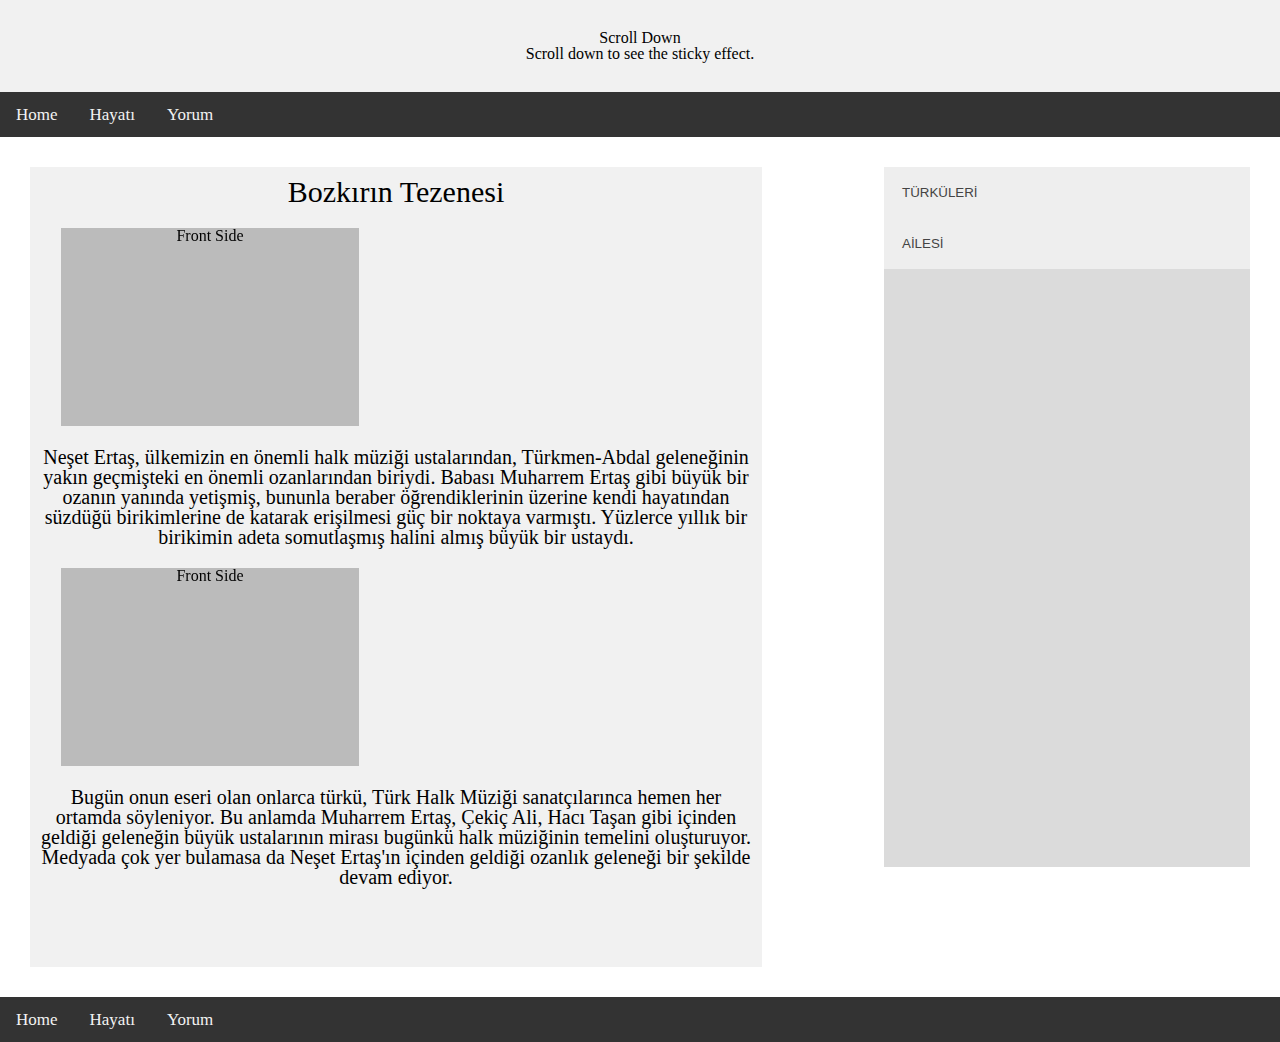
<file: final3/index.html>
<!DOCTYPE html>
<html>
<head>
<meta name="viewport" content="width=device-width, initial-scale=1">
<meta charset="UTF-8">
<link href="css/style.css" rel="stylesheet" type="text/css">
<link href="css/reset.css" rel="stylesheet" type="text/css">
</head>
<body>

<div class="header">
  <h2>Scroll Down</h2>
  <p>Scroll down to see the sticky effect.</p>
</div>

<div id="navbar">
                <a href="index.html">Home</a>
                <a href="pages/hayati.html">Hayatı</a>
                <a href="pages/yorum.html">Yorum</a>
            </div>


    
    
    
    
    <div class="content">
        <div id="top_left">
            <p id="baslık">Bozkırın Tezenesi</p>
            
            <div class="flip-box">
                <div class="flip-box-inner">
                  <div class="flip-box-front">
                        <h2>Front Side</h2>
                    </div>
                    <div class="flip-box-back" style="align-self:  center;">
                        <h2>Back Side</h2>
                    </div>
                </div>
            </div>
            
            
            
            <p class ="p1">Neşet Ertaş, ülkemizin en önemli halk müziği ustalarından, Türkmen-Abdal geleneğinin yakın geçmişteki en önemli ozanlarından biriydi. Babası Muharrem Ertaş gibi büyük bir ozanın yanında yetişmiş, bununla beraber öğrendiklerinin üzerine kendi hayatından süzdüğü birikimlerine de katarak erişilmesi güç bir noktaya varmıştı. Yüzlerce yıllık bir birikimin adeta somutlaşmış halini almış büyük bir ustaydı. </p>
            
            
             <div class="flip-box">
                <div class="flip-box-inner">
                  <div class="flip-box-front">
                        <h2>Front Side</h2>
                    </div>
                    <div class="flip-box-back">
                        <h2>Back Side</h2>
                    </div>
                </div>
            </div>
            
            <p class="p1"> Bugün onun eseri olan onlarca türkü, Türk Halk Müziği sanatçılarınca hemen her ortamda söyleniyor. Bu anlamda Muharrem Ertaş, Çekiç Ali, Hacı Taşan gibi içinden geldiği geleneğin büyük ustalarının mirası bugünkü halk müziğinin temelini oluşturuyor. Medyada çok yer bulamasa da Neşet Ertaş'ın içinden geldiği ozanlık geleneği bir şekilde devam ediyor. </p>
        
        
        
        
        
        </div><!--top_left end -->
        
        
        
        
        <div id="top_right"> 
            <button class="accordion">TÜRKÜLERİ</button>
<div class="panel">
    <p class="list">-Neşet Ertaş - Neredesin Sen</p>
    <p class="list">-Neşet Ertaş - Ah Yalan Dünya</p>
    <p class="list">-Neşet Ertaş - Zülüf Dökülmüş Yüze  </p>
    <p class="list">-Neşet Ertaş - Gönül Dağı</p>
    <p class="list">-Neşet Ertaş - Kendim ettim kendim buldum</p>
    <p class="list">-Neset Ertas - Yazımı Kışa Çevirdin</p>
    <p class="list">-Neşet Ertaş - Evvelim Sen Oldun </p>
    
</div>

<button class="accordion">AİLESİ</button>
<div class="panel">
    <p class="list">Eş: Leyla Ertaş (e. 1960–1970)</p>
    <p class="list">Çocuklar: Canan Ertaş, Hüseyin Ertaş, Döne Ertaş</p>
    <p class="list">Muharrem Ertaş Babası</p>
    
</div>

        
        
        </div><!--top_right end -->
    
    </div>

    
    <div class="footer">
      <div id="navbar">
           <ul>
                <a href="index.html">Home</a>
                <a href="pages/hayati.html">Hayatı</a>
                <a href="pages/yorum.html">Yorum</a>
            
       </ul>
        
      </div>  
        
</div>
    
    
    
    
<script>
            /*NAVBAR*/
window.onscroll = function() {myFunction()};

var navbar = document.getElementById("navbar");
var sticky = navbar.offsetTop;

function myFunction() {
  if (window.pageYOffset >= sticky) {
    navbar.classList.add("sticky")
  } else {
    navbar.classList.remove("sticky");
  }
}
    
    
    
    
    
            /*ACCIRDİON*/
    var acc = document.getElementsByClassName("accordion");
var i;

for (i = 0; i < acc.length; i++) {
  acc[i].addEventListener("click", function() {
    this.classList.toggle("active");
    var panel = this.nextElementSibling;
    if (panel.style.maxHeight){
      panel.style.maxHeight = null;
    } else {
      panel.style.maxHeight = panel.scrollHeight + "px";
    } 
  });
}
</script>

</body>
</html>
</file>
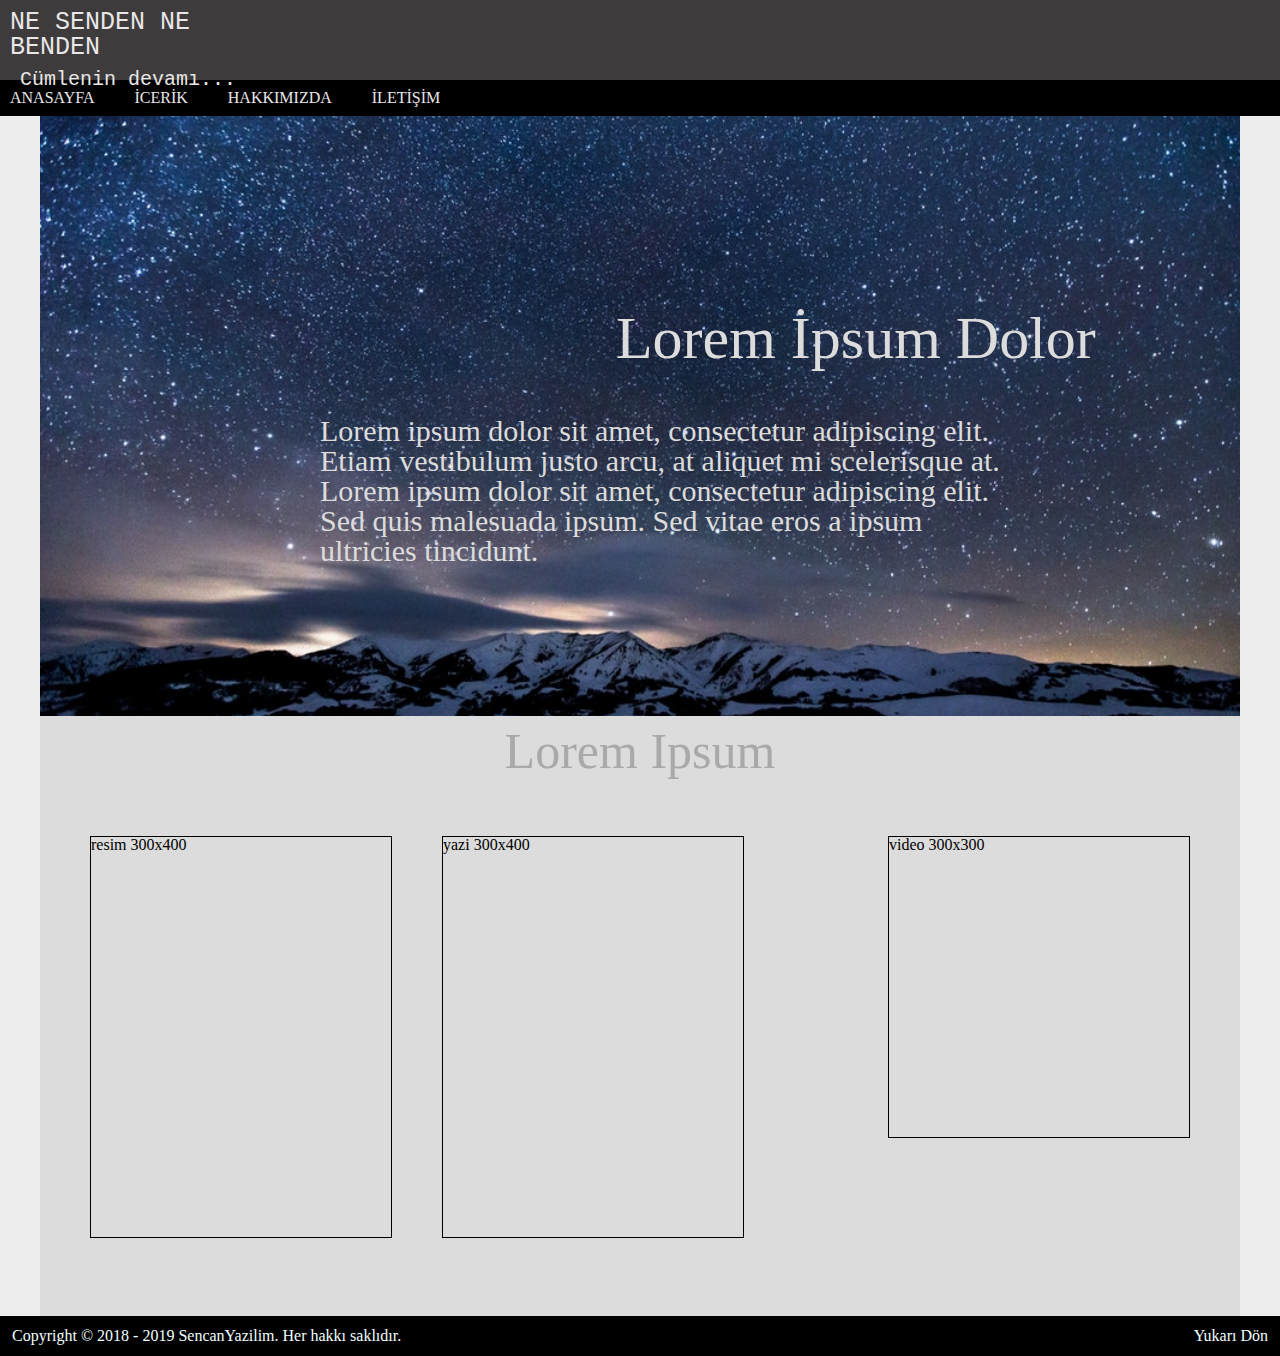
<file: ornek3/index.html>
<!doctype html>
<html>
<head>
<meta charset="utf-8">
<title>Anasayfa</title>
<link rel="stylesheet" href="css/reset.css">
<link rel="stylesheet" href="css/style.css">
</head>

<body>
    <header>
        <a name = "ust"></a>
        <a href="index.html"><div id="banner">
            <p id="buyukp">NE SENDEN NE BENDEN</p>
            <p id="kucukp">Cümlenin devamı...</p>
            </div></a>
    </header>
    <nav id="menu">
            <ul>
                <a href="index.html"><li>ANASAYFA</li></a>
                <a href="#"><li>İCERİK</li></a>
                <a href="pages/hakkimizda.html"><li>HAKKIMIZDA</li></a>
                <a href="pages/iletisim.html"><li>İLETİŞİM</li></a>
            </ul>
        </nav>
    <main>
        <div id="mainust">
            <p>Lorem İpsum Dolor</p>
        </div>
        <div id="mainalt">
            <p>Lorem ipsum dolor sit amet, consectetur adipiscing elit. Etiam vestibulum justo arcu, at aliquet mi scelerisque at. Lorem ipsum dolor sit amet, consectetur adipiscing elit. Sed quis malesuada ipsum. Sed vitae eros a ipsum ultricies tincidunt.</p>
        </div>
    </main>
<div id="ana_alt">
        <div id="header_alt">Lorem Ipsum</div>
    <div class="ana_alt_sol">
        resim 300x400
    </div>
    <div class="ana_alt_sol">
        yazi 300x400
    </div>
    <div id="ana_alt_sag">video 300x300</div>
        
</div>
    <footer>
        <div id="footer_sol">
            <p>Copyright © 2018 - 2019 SencanYazilim. Her hakkı saklıdır.</p>
        </div>
        
        <div id="footer_sag">
            <a href ="#ust"><p>Yukarı Dön</p></a>
        </div>
    </footer>
    
</body>
</html>
</file>
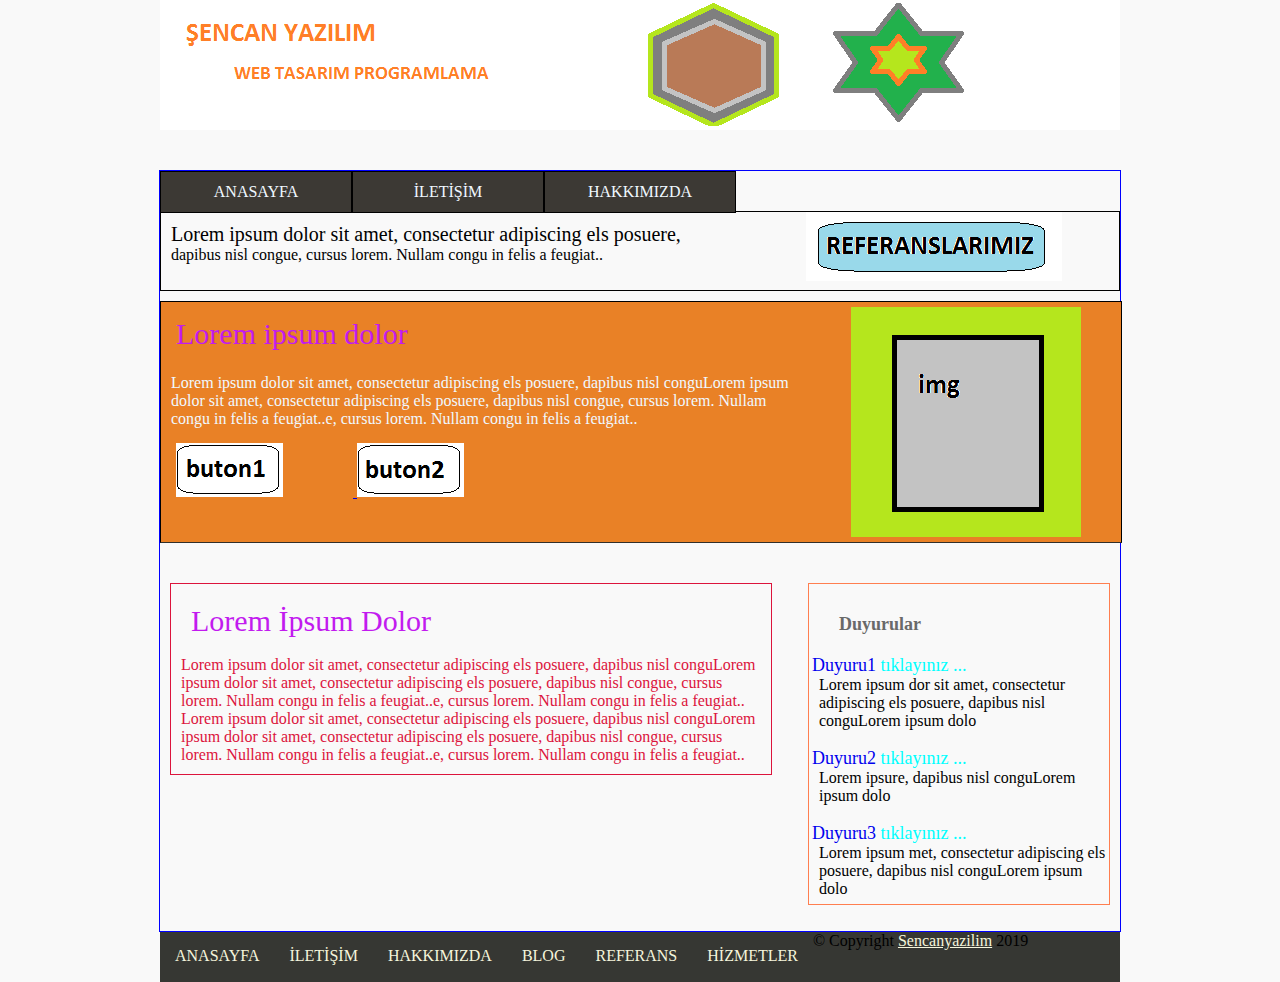
<file: ornek1/indeks.html>
<!doctype html>
<html>
<head>
<meta charset="utf-8">
<title>örnek1</title>
    
<link href="style.css" rel="stylesheet" type="text/css">

</head>

<body>
    <div id="ust">
        <div id="header"> 
            <img src="header.png" alt="Banner">
        </div>
        
    </div> 
    <div id="wrapper">
        <div id="nav">
        <ul>
            <li>
                <a class="active" href="index.html"> ANASAYFA </a>
            </li>
            <li>
                <a href="iletisim.html">İLETİŞİM
                </a>
            </li>
            <li><a href="hakkımızda.html">HAKKIMIZDA
                </a>
            </li>
        </ul>
    
    </div>
        <div id="contend_ust">
            <p><span class="baslik">Lorem ipsum dolor sit amet, consectetur adipiscing els posuere, </span><br>dapibus nisl congue, cursus lorem. Nullam congu in felis a feugiat..</p>
            <a href="#"><img src="button.png" alt="referans"></a> 
        </div>
        
        <div id="content_orta">
            <img class="grafik_ikon" src="content-orta-resim.png" alt="resim" >
            <h2>Lorem ipsum dolor</h2><br>
            <p id="orta_p">Lorem ipsum dolor sit amet, consectetur adipiscing els posuere, 
dapibus nisl conguLorem ipsum dolor sit amet, consectetur adipiscing els posuere, 
dapibus nisl congue, cursus lorem. Nullam congu in felis a feugiat..e, cursus lorem. Nullam congu in felis a feugiat..</p>
        <a href="#">
            <img class="ortabuton" src ="buton1.png" alt ="buton1">
            </a>
        <a href="#">
            <img src ="buton2.png">
            </a>
            
            
        </div>
        
        <div id="contend_alt">
            <div id="alt_sol">
                <h2>Lorem İpsum Dolor</h2><br>
                <p>Lorem ipsum dolor sit amet, consectetur adipiscing els posuere, dapibus nisl conguLorem ipsum dolor sit amet, consectetur adipiscing els posuere, dapibus nisl congue, cursus lorem. Nullam congu in felis a feugiat..e, cursus lorem. Nullam congu in felis a feugiat..

Lorem ipsum dolor sit amet, consectetur adipiscing els posuere, dapibus nisl conguLorem ipsum dolor sit amet, consectetur adipiscing els posuere, dapibus nisl congue, cursus lorem. Nullam congu in felis a feugiat..e, cursus lorem. Nullam congu in felis a feugiat..

</p>
                
            </div>
            
            <div id="sidebar">
                <h4>Duyurular</h4>
                <a href="#">
                    Duyuru1<span style="color:aqua;font: italic;"> tıklayınız ...
                    </span>
                </a>
                <p>Lorem ipsum dor sit amet, consectetur adipiscing els posuere, dapibus nisl conguLorem ipsum dolo</p>
                <br>
                <a href="#">
                    Duyuru2<span style="color:aqua;font: italic;"> tıklayınız ...
                    </span>
                </a><p>Lorem ipsure, dapibus nisl conguLorem ipsum dolo</p><br>
                <a href="#">
                    Duyuru3<span style="color:aqua;font: italic;"> tıklayınız ...
                    </span>
                </a><p>Lorem ipsum met, consectetur adipiscing els posuere, dapibus nisl conguLorem ipsum dolo</p><br>
            </div>
        </div>
    </div>
    
    <div id="footer">
        <ul>
            <a href="indeks.html"><li>ANASAYFA</li></a>
            <a href="iletisim.html"><li>İLETİŞİM</li></a>
            <a href="#"><li>HAKKIMIZDA</li></a>
            <a href="#"><li>BLOG</li></a>
            <a href="#"><li>REFERANS</li></a>
            <a href="#"><li>HİZMETLER</li></a>
        </ul>
        <div id="copyright">&copy; Copyright <a href="https://linkedin.com/in/burak-%C5%9Fencan-a680b6162">Sencanyazilim</a> 2019
        </div>
    </div>
    
    
    
</body>
</html>
</file>
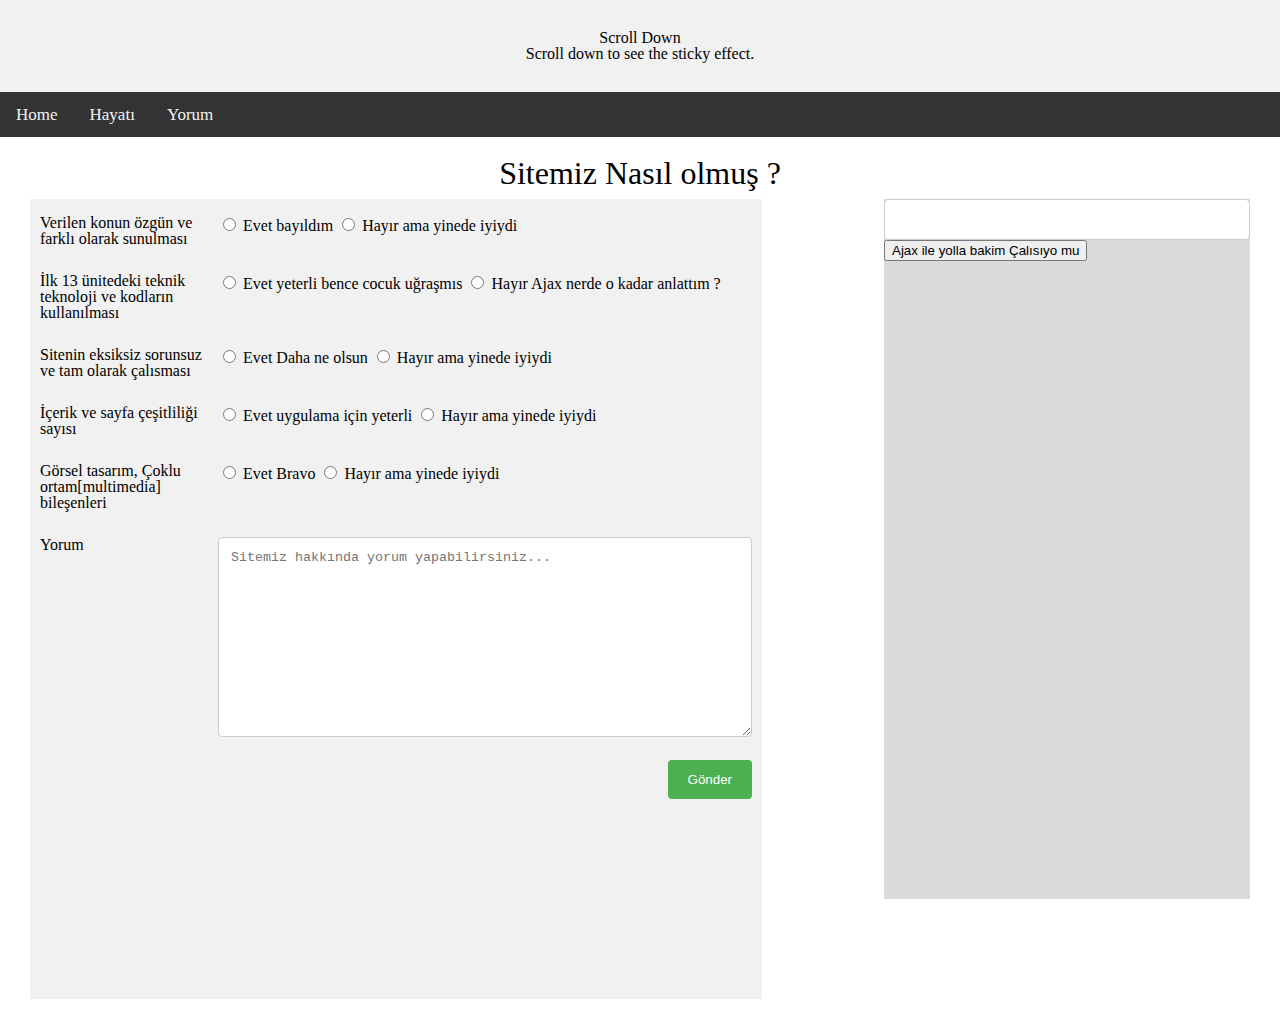
<file: final3/pages/yorum.html>
<!doctype html>
<html>
<head>
<meta charset="utf-8">
<title>yorum</title>
    <meta charset="UTF-8">
    <link href="../css/style.css" rel="stylesheet" type="text/css">
<link href="../css/reset.css" rel="stylesheet" type="text/css">
    <script>
    $(function(){
        $(".gonder").click(function(){
            var girdi = $("input[name=giris]").val();
            console.log(girdi);
        });
    });
    </script>
</head>

<body>
    
    <div class="header">
  <h2>Scroll Down</h2>
  <p>Scroll down to see the sticky effect.</p>
</div>
    <div id="navbar">
                <a href="../index.html">Home</a>
                <a href="hayati.html">Hayatı</a>
                <a href="yorum.html">Yorum</a>
            </div>
    
    
    <div class="content">
        <p style="text-align: center;
                  font-size: 32px;">Sitemiz Nasıl olmuş ? </p>
        <div id="top_left">
            
            
            
            <form action="../php/Hypertext_Preprocesso.php" method="POST" >
                <div class="row">
      <div class="col-25">
        <label for="fname">Verilen konun özgün ve farklı olarak sunulması</label>
      </div>
      <div class="col-75">
        <label><input type="radio" name="soru1" value="yes"> Evet bayıldım </label>
          <label><input type="radio" name="soru1" value="no"> Hayır ama yinede iyiydi </label>
      </div>
    </div>
                <div class="row">
      <div class="col-25">
        <label for="fname">İlk 13 ünitedeki teknik teknoloji ve kodların kullanılması</label>
      </div>
      <div class="col-75">
        <label><input type="radio" name="soru2" value="yes"> Evet yeterli bence cocuk uğraşmıs </label>
          <label><input type="radio" name="soru2" value="no"> Hayır Ajax nerde o kadar anlattım ? </label>
      </div>
    </div>
    <div class="row">
      <div class="col-25">
        <label for="fname">Sitenin eksiksiz sorunsuz ve tam olarak çalısması</label>
      </div>
      <div class="col-75">
        <label><input type="radio" name="soru3" value="yes"> Evet Daha ne olsun </label>
          <label><input type="radio" name="soru3" value="no"> Hayır ama yinede iyiydi </label>
      </div>
    </div>
    <div class="row">
      <div class="col-25">
        <label for="fname">İçerik ve sayfa çeşitliliği sayısı</label>
      </div>
      <div class="col-75">
        <label><input type="radio" name="soru4" value="yes"> Evet uygulama için yeterli </label>
          <label><input type="radio" name="soru4" value="no"> Hayır ama yinede iyiydi </label>
      </div>
    </div>
    <div class="row">
      <div class="col-25">
        <label for="fname">Görsel tasarım, Çoklu ortam[multimedia] bileşenleri</label>
      </div>
      <div class="col-75">
        <label><input type="radio" name="soru5" value="yes"> Evet Bravo </label>
          <label><input type="radio" name="soru5" value="no"> Hayır ama yinede iyiydi </label>
      </div>
    </div>
    <div class="row">
      <div class="col-25">
        <label for="subject">Yorum </label>
      </div>
      <div class="col-75">
        <textarea name="subject" placeholder="Sitemiz hakkında yorum yapabilirsiniz..." style="height:200px"></textarea>
      </div>
    </div>
    <div class="row">
      <input type="submit" value="Gönder">
    </div>
  </form>
        </div>
        
    <div id="top_right">
        <input type="text" name="giris">
        <button type="submit" class="gonder" > Ajax ile yolla bakim Çalısıyo mu</button>
        
        </div>
    
    </div>
</body>
</html>
</file>
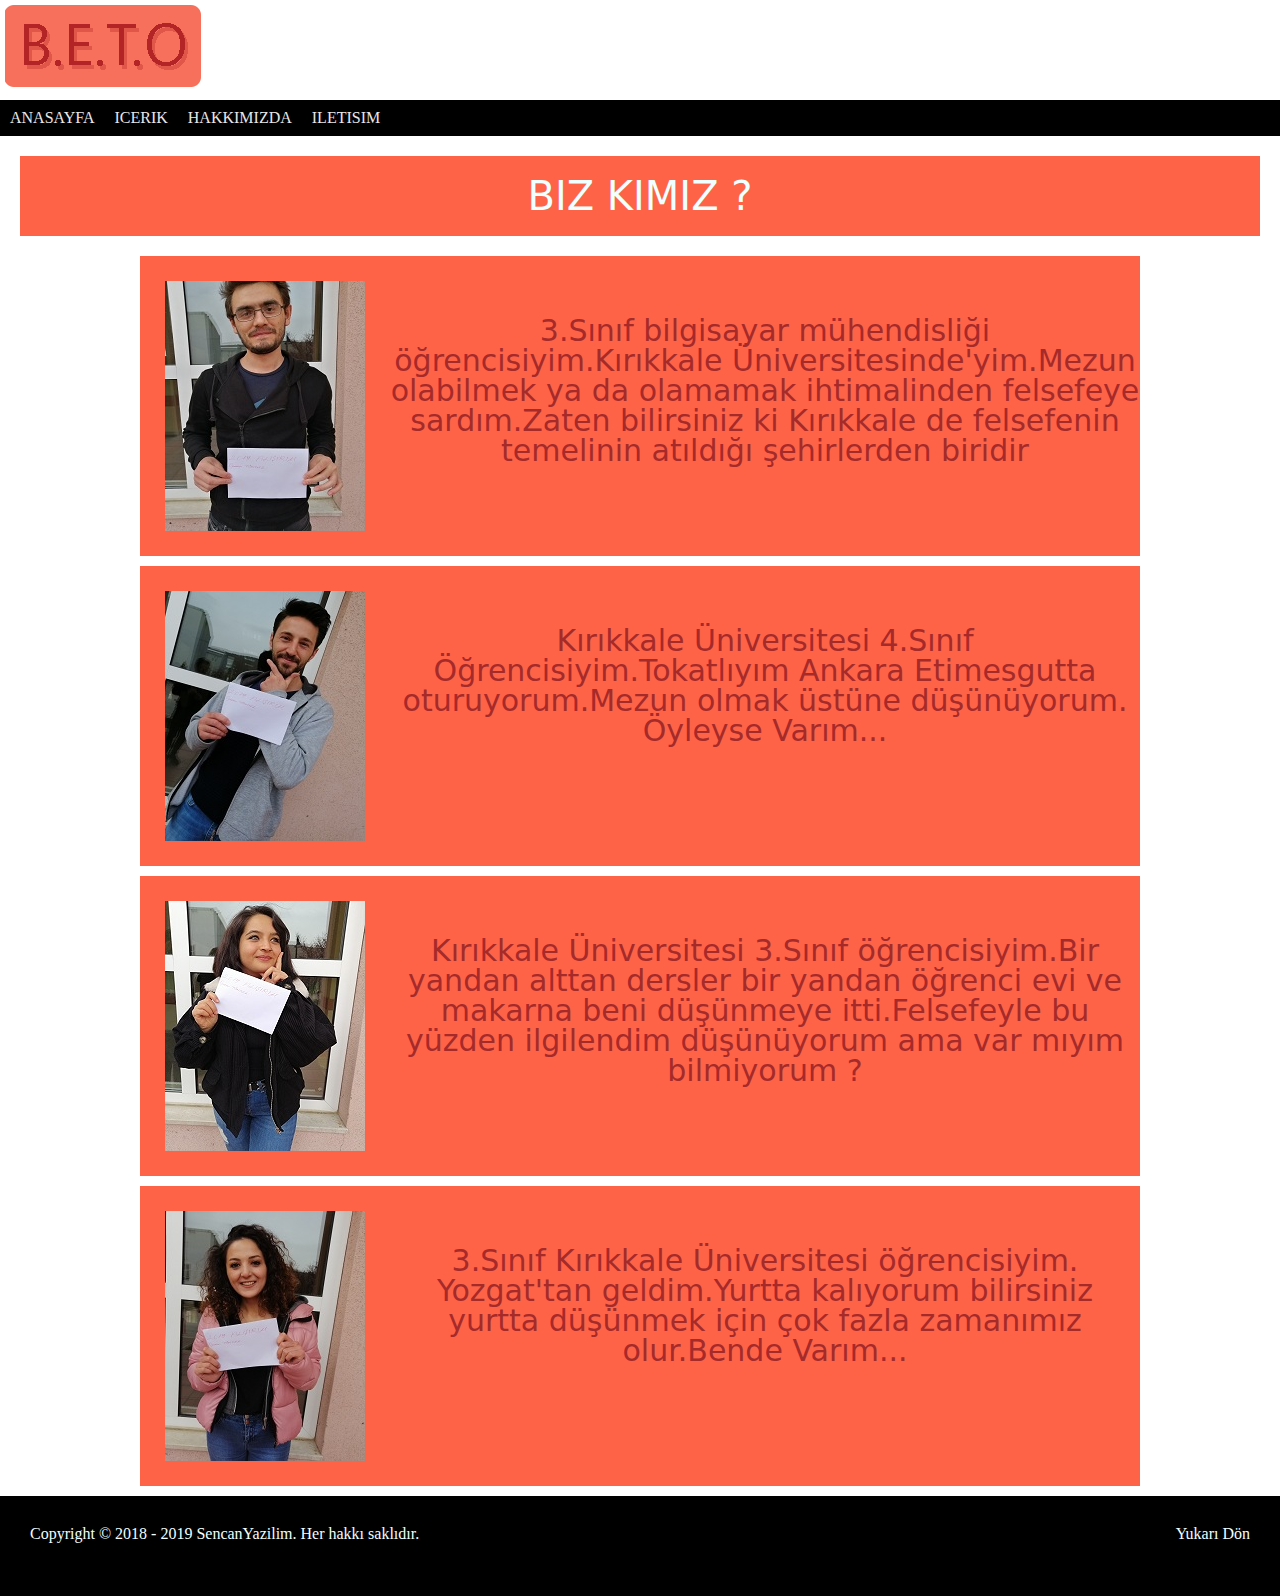
<file: ornek4_final_projesi/pages/hakkimizda.html>
<!doctype html>
<html>
<head>
<meta charset="utf-8">
<title>Hakkimizda</title>
<link rel="stylesheet" href="../css/reset.css"/>
<link rel="stylesheet" href="../css/style.css"/>
</head>

<body>
    <a name="top">
    <header>
        <a href ="../index.html"><img  style="margin: 5px;" src="../img/banner2.png" /></a>
    </header>
<nav id ="menu">
        <ul>
        <a href="../index.html"><li>ANASAYFA</li></a>
        <a href="icerik.html"><li>ICERIK</li></a>
        <a href="hakkimizda.html"><li>HAKKIMIZDA</li></a>
        <a href="iletisim.html"><li>ILETISIM</li></a>
        </ul>
    </nav>
    <p id="hakkimizda_baslik">BIZ KIMIZ ?</p>
    <div class="hakkimizda">
    
        <div class="hakkimizda_sol">
            <img style="padding: 25px;" src="../img/imgogz.jpg">
        </div>
        <div class="hakkimizda_sag">
             <p style="text-align: center;float: right;padding-top: 60px;">3.Sınıf bilgisayar mühendisliği öğrencisiyim.Kırıkkale Üniversitesinde'yim.Mezun olabilmek ya da olamamak ihtimalinden felsefeye sardım.Zaten bilirsiniz ki Kırıkkale de felsefenin temelinin atıldığı şehirlerden biridir</p>
        
        </div>
        
    </div>
    <div class="hakkimizda">
    <div class="hakkimizda_sol">
            <img style="padding: 25px;" src="../img/imgogz (4).jpg">
        </div>
        <div class="hakkimizda_sag">
             <p style="text-align: center;padding-top: 60px; float: right;">Kırıkkale Üniversitesi 4.Sınıf Öğrencisiyim.Tokatlıyım Ankara Etimesgutta oturuyorum.Mezun olmak üstüne düşünüyorum. Öyleyse Varım...</p>
        
        </div>
    </div>
    
    <div class="hakkimizda">
        <div class="hakkimizda_sol">
            <img style="padding: 25px;" src="../img/imgogz (3).jpg">
        </div>
    <div class="hakkimizda_sag">
             <p style="text-align: center; margin-top: 60px; float: right;">Kırıkkale Üniversitesi 3.Sınıf öğrencisiyim.Bir yandan alttan dersler bir yandan öğrenci evi ve makarna beni düşünmeye itti.Felsefeyle bu yüzden ilgilendim düşünüyorum ama var mıyım bilmiyorum ?</p>
        
        </div>
    </div>
    
    <div class="hakkimizda">
        <div class="hakkimizda_sol">
            <img style="padding: 25px;" src="../img/imgogz (2).jpg">
        </div>
        <div class="hakkimizda_sag">
             <p style="text-align: center; float: right;padding-top: 60px;">3.Sınıf Kırıkkale Üniversitesi öğrencisiyim. Yozgat'tan geldim.Yurtta kalıyorum bilirsiniz yurtta düşünmek için çok fazla zamanımız olur.Bende Varım...</p>
        
        </div>
    </div>
<footer id="footer">
        <div id="footer_sol">
            <p>Copyright © 2018 - 2019 SencanYazilim. Her hakkı saklıdır.</p>
        </div>
        
        <div id="footer_sag">
            <a href ="#top"><p>Yukarı Dön</p></a>
        </div>
    </footer>    
</body>
</html>
</file>
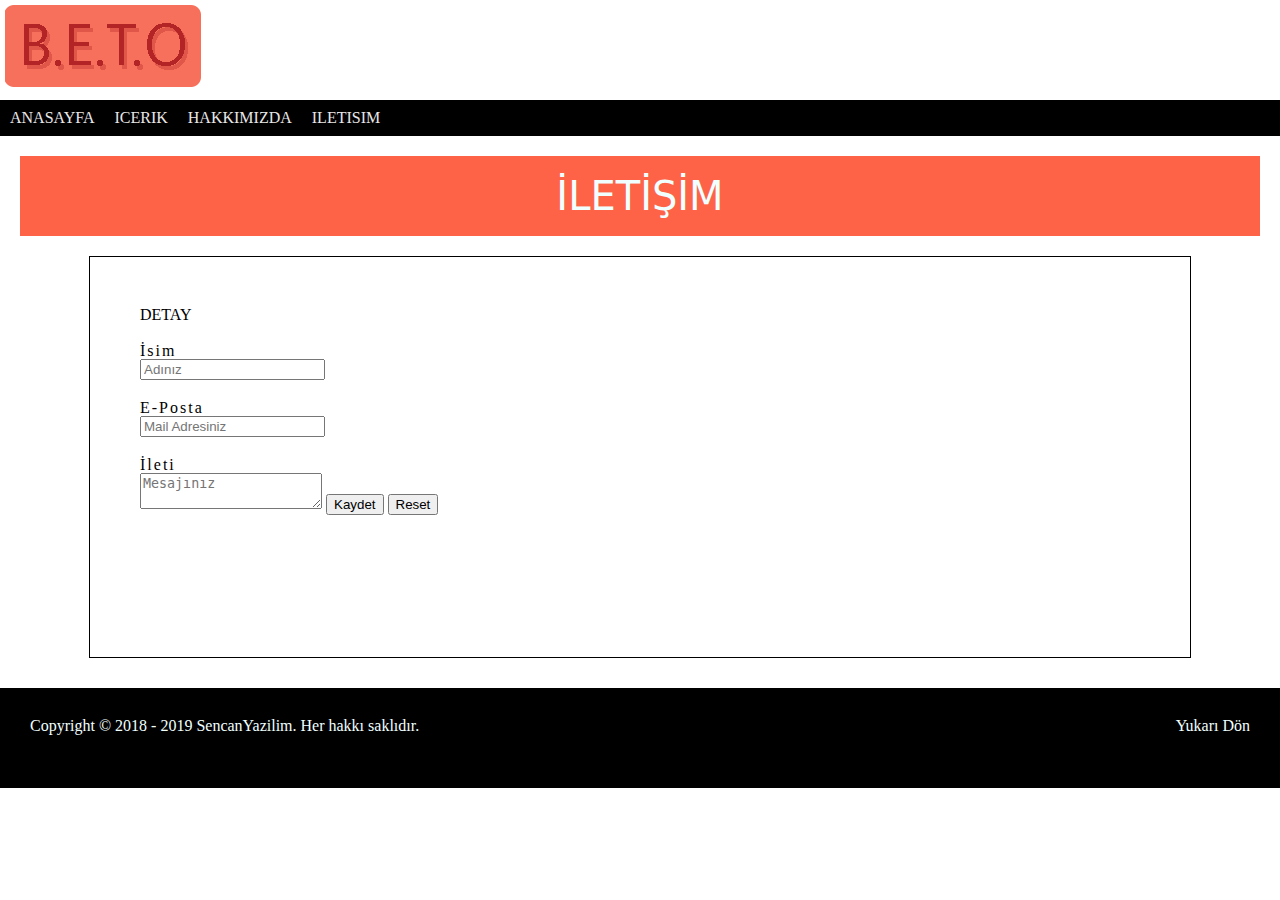
<file: ornek4_final_projesi/pages/iletisim.html>
<!doctype html>
<html>
<head>
<meta charset="utf-8">
<title>Hakkimizda</title>
<link rel="stylesheet" href="../css/reset.css"/>
<link rel="stylesheet" href="../css/style.css"/>
</head>
    
    
    
    
<body>
    <header>
        <a href ="../index.html"><img  style="margin: 5px;" src="../img/banner2.png" /></a>
    </header>
<nav id ="menu">
        <ul>
        <a href="../index.html"><li>ANASAYFA</li></a>
        <a href="icerik.html"><li>ICERIK</li></a>
        <a href="hakkimizda.html"><li>HAKKIMIZDA</li></a>
        <a href="iletisim.html"><li>ILETISIM</li></a>
        </ul>
    </nav>
    
    
    <p id="hakkimizda_baslik">İLETİŞİM</p>
    <div class="iletisim-form">
      <form>
          <legend> DETAY</legend>
        <label>İsim</label>
            <input name="isim" placeholder="Adınız">
        <label>E-Posta</label>
            <input name="eposta" type="email" placeholder="Mail Adresiniz">
        <label>İleti</label>
            <textarea name="mesaj" placeholder="Mesajınız"></textarea>
            <input id="kaydet" name="kaydet" type="submit" value="Kaydet">
        <input type="reset">
      </form>
    </div>
<footer id="footer">
    <div id="footer_sol">
            <p>Copyright © 2018 - 2019 SencanYazilim. Her hakkı saklıdır.</p>
        </div>
        
        <div id="footer_sag">
            <a href ="#top"><p>Yukarı Dön</p></a>
        </div>
    </footer>
</body>
</html>
</file>
<file: final3/css/style.css>
body {
  font-size: 28px;
  font-family: Arial, Helvetica, sans-serif;
    background-color: white;
}

.header {
  background-color: #f1f1f1;
  padding: 30px;
  text-align: center;
}
.content {
    width: 100%;
    background: #FFFFFF;
}

ul li{
    float: left;
    padding: 10px;
    padding-left: 100px;
}

#top_left{
    width: 100%;
    height: 800px;
    max-width:60%;
    padding: 10px;
    background-color:#f1f1f1;
    margin-top:10px;
    margin-bottom:30px;
    float: left;

    
}
#top_right{
    width: 100%;
    max-width: 30%;
   
    margin-top:10px;
    margin-bottom:10px;
    height: 700px;
    background-color:#DBDBDB;
    float: right;
}
.footer {
    float: left;
   left: 0;
   bottom: 0;
   width: 100%;
   background-color: black;
   color: white;
   text-align: center;
}




                    /* NAVBAR */
#navbar {
    z-index: 2;
    overflow: hidden;
    background-color: #333;
    
}

#navbar a {
  float: left;
  display: block;
  color: #f2f2f2;
  text-align: center;
  padding: 14px 16px;
  text-decoration: none;
  font-size: 17px;
}

#navbar a:hover {
  background-color: #ddd;
  color: black;
}

#navbar a.active {
  background-color: #4CAF50;
  color: white;
}
#timeline {
    background-color: #474e5d;
    font-family: Helvetica, sans-serif;
    margin: 20px;
}



.sticky {
  position: fixed;
  top: 0;
  width: 100%;
}

.sticky + .content {
  padding-top: 60px;
}










            /*FLİP CARD*/

/* The flip box container - set the width and height to whatever you want. We have added the border property to demonstrate that the flip itself goes out of the box on hover (remove perspective if you don't want the 3D effect */
.flip-box {
    z-index: -1;
  background-color: transparent;
  width: 300px;
  height: 200px;
  border: 1px solid #f1f1f1;
  perspective: 1000px; /* Remove this if you don't want the 3D effect */
    margin: 20px;
    float: left;
}

/* This container is needed to position the front and back side */
.flip-box-inner {
  position: relative;
  width: 100%;
  height: 100%;
  text-align: center;
  transition: transform 0.8s;
  transform-style: preserve-3d;
}

/* Do an horizontal flip when you move the mouse over the flip box container */
.flip-box:hover .flip-box-inner {
  transform: rotateY(180deg);
}

/* Position the front and back side */
.flip-box-front, .flip-box-back {
  position: absolute;
  width: 100%;
  height: 100%;
  backface-visibility: hidden;
}

/* Style the front side */
.flip-box-front {
  background-color: #bbb;
  color: black;
}

/* Style the back side */
.flip-box-back {
  background-color: dodgerblue;
  color: white;
  transform: rotateY(180deg);
}






                    /*ACCORDİON*/
/* Style the buttons that are used to open and close the accordion panel */
.accordion {
  background-color: #eee;
  color: #444;
  cursor: pointer;
  padding: 18px;
  width: 100%;
  text-align: left;
  border: none;
  outline: none;
  transition: 0.4s;
}

/* Add a background color to the button if it is clicked on (add the .active class with JS), and when you move the mouse over it (hover) */
.active, .accordion:hover {
  background-color: #ccc;
}

/* Style the accordion panel. Note: hidden by default */
.panel {
  padding: 0 18px;
  background-color: white;
  max-height: 0;
  overflow: hidden;
  transition: max-height 0.2s ease-out;
}




                    /*FORM*/


* {
  box-sizing: border-box;
}

input[type=text], select, textarea {
  width: 100%;
  padding: 12px;
  border: 1px solid #ccc;
  border-radius: 4px;
  resize: vertical;
}

label {
  padding: 12px 12px 12px 0;
  display: inline-block;
}

input[type=submit] {
  background-color: #4CAF50;
  color: white;
  padding: 12px 20px;
  border: none;
  border-radius: 4px;
  cursor: pointer;
  float: right;
}

input[type=submit]:hover {
  background-color: #45a049;
}

.container {
  border-radius: 5px;
  background-color: #f2f2f2;
  padding: 20px;
}

.col-25 {
  float: left;
  width: 25%;
  margin-top: 6px;
}

.col-75 {
  float: left;
  width: 75%;
  margin-top: 6px;
}

/* Clear floats after the columns */
.row:after {
  content: "";
  display: table;
  clear: both;
  margin-bottom: 20px;
    background-color: #FCFCFC;
}

/* Responsive layout - when the screen is less than 600px wide, make the two columns stack on top of each other instead of next to each other */
@media screen and (max-width: 600px) {
  .col-25, .col-75, input[type=submit] {
    width: 100%;
    margin-top: 0;
  }
}






















                /*TİMELİNE*/
* {
  box-sizing: border-box;
}


/* The actual timeline (the vertical ruler) */
.timeline {
  position: relative;
  max-width: 1200px;
  margin: 0 auto;
}

/* The actual timeline (the vertical ruler) */
.timeline::after {
  content: '';
  position: absolute;
  width: 6px;
  background-color: white;
  top: 0;
  bottom: 0;
  left: 50%;
  margin-left: -3px;
}

/* Container around content */
.container {
  padding: 10px 40px;
  position: relative;
  background-color: inherit;
  width: 50%;
}

/* The circles on the timeline */
.container::after {
  content: '';
  position: absolute;
  width: 25px;
  height: 25px;
  right: -17px;
  background-color: white;
  border: 4px solid #FF9F55;
  top: 15px;
  border-radius: 50%;
  z-index: 1;
}

/* Place the container to the left */
.left {
  left: 0;
}

/* Place the container to the right */
.right {
  left: 50%;
}

/* Add arrows to the left container (pointing right) */
.left::before {
  content: " ";
  height: 0;
  position: absolute;
  top: 22px;
  width: 0;
  z-index: 1;
  right: 30px;
  border: medium solid white;
  border-width: 10px 0 10px 10px;
  border-color: transparent transparent transparent white;
}

/* Add arrows to the right container (pointing left) */
.right::before {
  content: " ";
  height: 0;
  position: absolute;
  top: 22px;
  width: 0;
  z-index: 1;
  left: 30px;
  border: medium solid white;
  border-width: 10px 10px 10px 0;
  border-color: transparent white transparent transparent;
}

/* Fix the circle for containers on the right side */
.right::after {
  left: -16px;
}

/* The actual content */
.content {
  padding: 20px 30px;
  background-color: white;
  position: relative;
  border-radius: 6px;
}

/* Media queries - Responsive timeline on screens less than 600px wide */
@media screen and (max-width: 600px) {
/* Place the timelime to the left */
  .timeline::after {
    left: 31px;
  }

/* Full-width containers */
  .container {
    width: 100%;
    padding-left: 70px;
    padding-right: 25px;
  }

/* Make sure that all arrows are pointing leftwards */
  .container::before {
    left: 60px;
    border: medium solid white;
    border-width: 10px 10px 10px 0;
    border-color: transparent white transparent transparent;
  }

/* Make sure all circles are at the same spot */
  .left::after, .right::after {
    left: 15px;
  }

/* Make all right containers behave like the left ones */
  .right {
    left: 0%;
  }
}







@media screen and (max-width: 780px) {
  /* tablet */
    #top_left ,#top_right {
        max-width: 100%;
  }
   
}
@media screen and (max-width: 600px) {
  /* mobile */
    #top_left ,#top_right {
        max-width: 100%;
        background-color: antiquewhite;
    }
}


.p1 {
    text-align: center;
    font-size: 20px;
    color:black;
    float: right;
    
}

#top_left {
}

#baslık {
    text-align: center;
    font-size: 30px;
}

.list {
    text-align: center;
    padding: 10px;
    font-size: 18px;;
}
</file>
<file: ornek3/css/style.css>
body{
    margin: 0px;
    padding: 0px;
    background-color:#EDEDED;
}
header{
    width: 100%;
    height:80px;
    background-color:#3D3B3B;
}
#banner{
    position: absolute;
    width: 280px;
    height: 80px;
}
#buyukp{
    margin: 10px;
    width: 280px;
    color: #E9E7E7;
    font-size: 25px;
    font-family:Consolas, "Andale Mono", "Lucida Console", "Lucida Sans Typewriter", Monaco, "Courier New", "monospace"
}
#kucukp{
    margin: 10px;
    margin-left: 20px;
    width: 280px;
    color:#E9E7E7;
    font-size: 20px;
    font-family: Consolas, "Andale Mono", "Lucida Console", "Lucida Sans Typewriter", Monaco, "Courier New", "monospace"
}
#menu ul{
    width: 100%;
    height:36px;
    background-color:#000000;
}
#menu ul li{
    float: left;
    margin-right: 20px;
    padding: 10px;
    font-family:Baskerville, "Palatino Linotype", Palatino, "Century Schoolbook L", "Times New Roman", "serif";
    color: #E9E7E7;
}
#menu ul li:hover{
    color: black;
    background-color: #E9E7E7;
}
main{
    margin: 0px auto;
    width: 1200px;;
    height: 600px;
    background-color:#EDEDED;
    background: url("../img/anasayfa.jpg")no-repeat center;
    background-size: cover;
}
#mainust{
    position: absolute;
    font-size: 60px;
    transform: translate(120%,320%);
    color: gainsboro;   
}
#mainust p:hover{
    color:#FFFFFF;
    transition-duration: 1s;
}
#mainalt{
    width: 700px;
    position: absolute;
    transform: translate(40%,200%);
    
    font-size: 30px;
    color: gainsboro;
}
#mainalt p:hover{
    color:#FFFFFF;
    transition-duration: 1s;
}
#ana_alt{
    background-color: gainsboro;
    margin: 0px auto;
    width: 1200px;
    height: 600px;
}
#header_alt{
    padding: 10px;
    text-align: center;
    font-size: 50px;
    color: darkgrey;
}
.ana_alt_sol{
    margin-left: 50px;
    margin-top: 50px;
    float: left;
    width: 300px;
    height: 400px;
    border: #000000 solid 1px;
}
#ana_alt_sag{
    margin: 50px;
    float: right;
    width: 300px;
    height: 300px;
    border: solid black 1px;
}
footer{
    width: 100%;
    height: 40px;
    background-color:#000000;
}
#footer_sol{
    padding: 12px;
    float: left;
    color: azure;
    font-size: 16px;
}
#footer_sag a{
    padding: 12px;
    float: right;
    color: azure;
    font-size: 16px;
}




/*============================hakkımızda==================*/

.container {
    margin: 0 auto;
    width: 1200px;
    height: auto;
    border: solid 1px black;
    
}
#hakimizda_baslik{
    text-align: center;
    font-size: 35px;
    padding-top: 30px;
    font-family: Segoe, "Segoe UI", "DejaVu Sans", "Trebuchet MS", Verdana, "sans-serif";
    color:darkgray;
}
.tanitim{
    margin:20px; 
    width: 100%;
    height: 200px;
}
.tanitim_p{
    padding-right:20%;
    padding-top: 5%;
    float: right;
    font-size: 23px;
    color:limegreen;
}
</file>
<file: ornek1/style.css>
html,body,div,span,applet,object,iframe,h1,h2,h3,h4,h5,h6,p,
blockquote,pre,a,abbr,acronym,address,big,cite,code,del,dfn,
em,font,img,ins,kbd,q,s,samp,small,strike,strong,sub,sup,tt,
var,b,u,i,center,di,dt,dd,ol,ul,li,fieldset,form,label,legend,table,caption,tbody,tfoot,thead,tr,th,td{
    margin:0;
    padding: 0;
    border: 0;
    outline: 0;
    vertical-align: baseline;
    background: transparent;
}
body{
    background: #F9F9F9;
}
#ust{
    width: 100;
    height:170px;
    
}

#header{
    width: 960px;
    height: 130px;
    margin: 0 auto 0 auto;
}
#nav{
    width: 960px;
    height: 40px;
}
#nav ul li {
    float: left;
    display: block;
    
}
#nav ul li a {
    color: aliceblue;
    line-height: 40px;
    text-decoration: none;
    background:#3c3934;
    text-align: center;
    display: block;
    width: 190px;
    height: 40px;
    border: solid 1px;
    border-color:black;
    font-family: "nova-mono";
    
}
#nav ul li a:hover{
    color:black;
    background:#E7E1E1;
}
#wrapper{
    width: 960px;
    height: 760px;
    margin: 0 auto 0 auto;
    border: solid 1px ;
    border-color: blue;
}


#contend_ust{
    width: 958px;
    height: 78px;
    border:solid 1px;
    border-color: 646464;
}
#contend_ust p{
    font-size: 16px;
    color: #000000;
    width: 635px;
    padding-left: 10px;
    padding-top: 10px;
    float: left;
    
}

#content_orta{
    background:#E98126;
    width: 950px;
    height: 230px;
    margin-top: 10px;
    padding: 5px;
    border: solid 1px;
    border-bottom-color: #312f2b;
}
#alt_sol{
    width: 580px;
    float:left;
    border: solid 1px;
    color:crimson;
    margin-top: 40px;
    margin-left: 10px;
    padding: 10px;
}
#orta_p{
    color: aliceblue;
    width: 630px;
    padding: 5px;
}
.active{
    background-color: #6C6061;
}
.grafik_ikon{
    float: right;
    margin-right: 35px;}
.baslik{
    font-size: 20px;
    color: #000000
}
.ortabuton{
    margin-top:10px;
    margin-right: 70px;
    margin-left: 10px;
}
h2{
    font-size: 30px;
    width: 690px;
    margin-top: 10px;
    padding-left: 10px;
    font-weight: normal;
    color:#C21BEF;
}


#sidebar {
    display: block;
    width: 300px;
    height: 320px;
    float: right;
    margin-top: 40px;
    margin-right: 10px;
    margin-left: 10px;
    border: solid 1px;
    border-color: coral
}
#sidebar p{
    margin-left: 10px;
}
#sidebar a{
    margin-left: 3px;
    text-decoration: none;
    font-size: 18px;
}
h4 {
    font-size:18px;
    color:dimgray;
    font-weight: bold;
    margin-top: 10px;
    margin-left: 10px;
    padding: 20px;
}
#footer {
    width: 960px;
    height: 50px;
    background: #363733;
    margin: 0 auto 0 auto;
    
}
#footer ul li {
    float: left;
    margin: 15px;
    text-decoration:none;
    color: beige;
    display: block;
}
#copyright a{
    color: beige;
}
</file>
<file: ornek4_final_projesi/css/style.css>
header{
    width: 100%;
    height: 100px;
}
#menu ul{
    width: 100%;
    height:36px;
    background-color:#000000;
}
#menu ul li{
    float: left;
    padding: 10px;
    font-family:Baskerville, "Palatino Linotype", Palatino, "Century Schoolbook L", "Times New Roman", "serif";
    color: #E9E7E7;}
#menu ul li:hover{
    color: black;
    background-color:#FFFFFF;
}

.conteiner{
    width: 1000px;
    height: 1300px;
    margin: 0 auto;}
#anasayfa_ust{
    margin-top: 20px;
    width: 100%;
    height: 295px;
    background-color: brown;
}
#slogan1{
    padding-top: 100px;
    padding-left: 100px;
    color: azure;
    font-size: 40px;
    font-family: "Lucida Grande", "Lucida Sans Unicode", "Lucida Sans", "DejaVu Sans", Verdana, "sans-serif";
}
#slogan2{
    padding-top: 20px;
    padding-left: 100px;
    color: azure;
    font-size: 30px;
    font-family: "Lucida Grande", "Lucida Sans Unicode", "Lucida Sans", "DejaVu Sans", Verdana, "sans-serif";

}
#buton1{
    margin: 40px;
    padding: 10px;
    float: right;
    color: azure;
    background-color:darkorange;
    text-align: center;
    font-family: "Lucida Grande", "Lucida Sans Unicode", "Lucida Sans", "DejaVu Sans", Verdana, "sans-serif";
}
#anasayfa_alt{
    width: 100%;
    height: 195px;
    margin: 0 auto;
    background-color: chocolate;
}
#alt_baslik{
    padding-top: 20px;
    padding-right: 110px;
    width: 100%;
    float: right;
    font-size: 30px;
    text-align: right;
    color:azure;
}
#alt_yazi{
    padding-right: 20px;
    padding-top: 10px;
    line-height: 25px;
    width: 700px;
    height: 170;
    float: right;
    font-size: 16px;
    color: azure;
}
#anasayfa_alt2{
    width: 100%;
    height: auto;
    background-color: crimson;
}
#anasayfa_alt2sol{
    float: left;
    width: 500px;
}

#anasayfa_alt2sag{
    float: right;
    width: 500px;
}


.anasayfa_alt_baslik{
    margin-top: 30px;
    padding: 10px;
    font-size: 20px;
    text-align: center;
    color:#FF6347;
}

#video1{
    padding-left: 10px;
}
#ses1{
    padding-left: 20%;
}
#table1{
    border: solid 1px #D2691E;
    margin-left: 40px;
}
#table1 tr{
    width: 200px;
    height: 200px;
    
}
#table1 tr td{
    padding: 5px;
    height: 200px;
    width: 200px;
}

#footer{
    width: 100%;
    height: 100px;
    background-color: black;
    
}
#footer_sol{
    padding: 30px;
    float: left;
    color: azure;
    font-size: 16px;
}
#footer_sag a{
    padding: 30px;
    float: right;
    color: azure;
    font-size: 16px;
}
/* ================================icerik_sayfası=============*/
#icerik_ust{
    margin-top: 20px;
    height: 400px;
}

.icerik_ust2{
    margin-top: 20px;
    height: 200px;
    background-image: url(../img/arkaplan.gif);
    
}
#icerik_ust_sol {
    margin-top: 50px;
    width: 550px;
    height: 300px;
    float: left;
    background-image: url("../img/img01.gif") 
}
#icerik_ust_sag {
    margin-top: 50px;
    width: 350px;
    height: 300px;
    float: right;
}

.icerik_ust_yazi {

    margin: 10px;
    color: azure;
    font-family: "Lucida Grande", "Lucida Sans Unicode", "Lucida Sans", "DejaVu Sans", Verdana, "sans-serif";
    font-size: 20px;
    padding: 10px;
}





.icerik_ust2_yazi {
    text-align: center;
    color: azure;
    padding-top: 70px;
    font-size: 30px;
    font-family: "Lucida Grande", "Lucida Sans Unicode", "Lucida Sans", "DejaVu Sans", Verdana, "sans-serif"
}
.table2{
    float: left;
    border:solid 1px #979CD5;
    margin-top: 10px;
    margin-right:15px;
    margin-left: 55px;
}
.table2 tr{
    width: 200px;
    height: 200px;
    
}
.table2 tr td{
    padding: 5px;
    height: 200px;
    width: 200px;
}

.icerik_alt_baslik {
    margin-top: 30px;
    padding: 10px;
    font-size: 40px;
    text-align: center;
    color:darkgreen;
    font-family: "Lucida Grande", "Lucida Sans Unicode", "Lucida Sans", "DejaVu Sans", Verdana, "sans-serif";
    
}

#icerik_alt {
    width: 100%;
    height: 680px;
    margin-top: 20px;
    margin-bottom: 20px;
}

.hakkimizda {
    width: 1000px;
    height: 300px;
    margin-top: 10px;
    margin-left: auto;
    margin-bottom: 10px;
    margin-right: auto;
    background-color:tomato;
    
}

.hakkimizda_sol {
    float: left;
    width: 250px;
    
}

.hakkimizda_sag {
    float: right;
    width: 750px;
    height: 250px;
    overflow:auto;
    color:brown;
    font-size: 30px;
    font-family: "Lucida Grande", "Lucida Sans Unicode", "Lucida Sans", "DejaVu Sans", Verdana, "sans-serif";
}

#hakkimizda_baslik {
    font-size: 40px;
    margin: 20px;
    color: azure;
    background-color: tomato;
    text-align: center;
    font-family: "Lucida Grande", "Lucida Sans Unicode", "Lucida Sans", "DejaVu Sans", Verdana, "sans-serif";
    padding: 20px;
}
/*===========================iletişim===================*/
 
label {
display:block;
margin-top:20px;
letter-spacing:2px;
}

.iletisim-form {
    border: 1px solid;
    width:1000px;;
    height: 300px;
    padding:50px;
    display:block;
    margin:0 auto;
    margin-bottom: 30px;
}
 
.icerik_pler {
    padding: 10px;
    color:#105110;
    font-family: "Lucida Grande", "Lucida Sans Unicode", "Lucida Sans", "DejaVu Sans", Verdana, "sans-serif";
    font-size: 16px;
    text-align: center;
    
}
</file>
